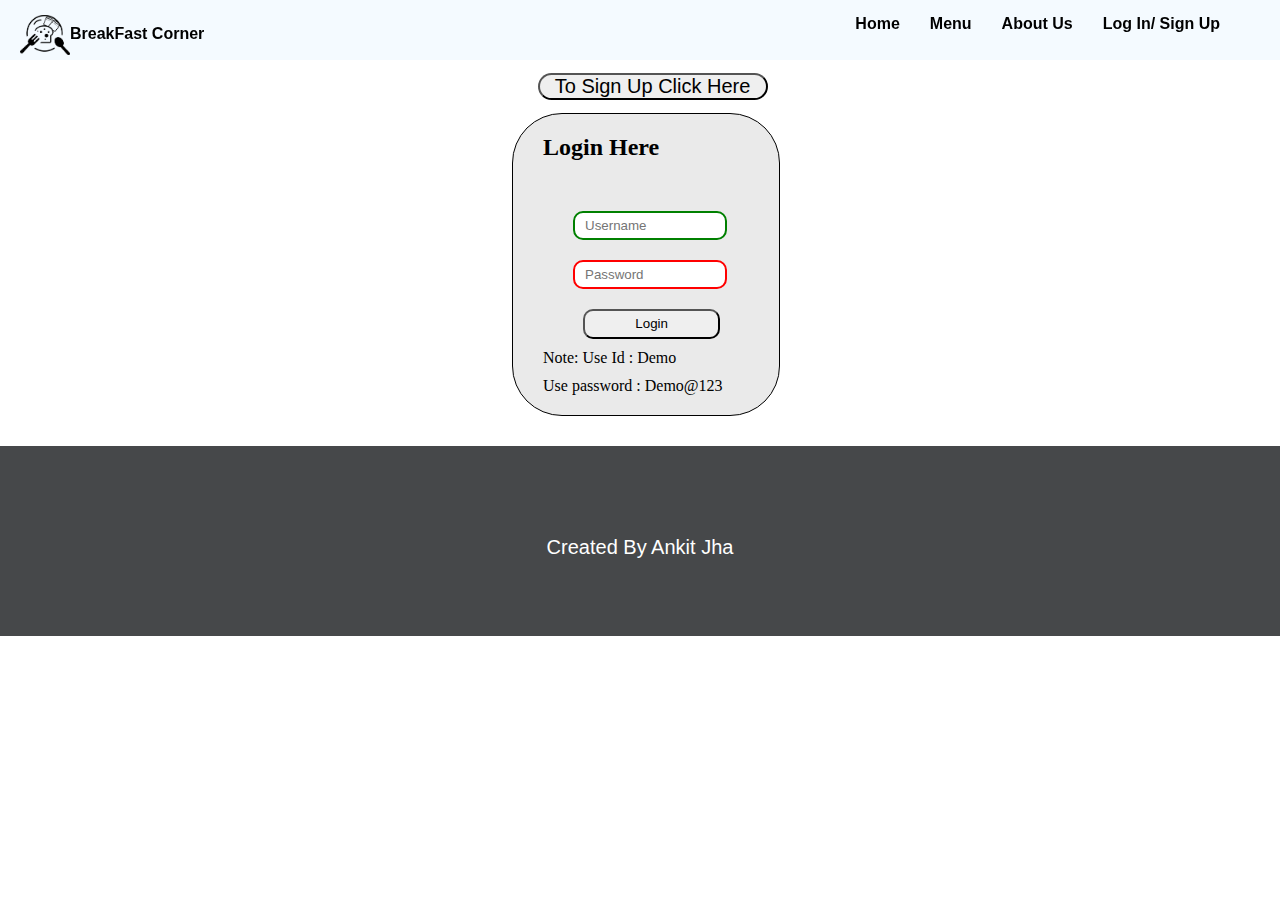
<file: Account.html>
<!DOCTYPE html>
<html lang="en">

<head>
    <meta charset="UTF-8">
    <meta name="viewport" content="width=device-width, initial-scale=1.0">
    <title>Log In / Sign Up</title>
    <link rel="stylesheet" href="./Styles/Style1.css">
    <link rel="stylesheet" href="Styles/Login.css">
    <link rel="shortcut icon" href="./Images/breakfast.png" type="image/x-icon">
    <script src="https://ajax.googleapis.com/ajax/libs/jquery/3.6.0/jquery.min.js"></script>
    <script src="./Myscripts/Login.js"></script>
</head>

<body>
    <nav class="topnav">
        <ul>
            <li class="logo"> <a href="index.html"><img src="./Images/breakfast.png" alt="logo"><p>BreakFast Corner</p> </a> </li>
            <li> <a href="index.html"> Home</a> </li>
            <li> <a href="Menu.html"> Menu </a> </li>
            <li> <a href="About.html"> About Us </a> </li>
            <li> <a href="Account.html"> Log In/ Sign Up</a> </li>
        </ul>
    </nav>
    <div id="topdiv"></div>
    <input type="button" value="To Sign Up Click Here" id="login">
    <!--<input type="button" value="signup" id="signup">-->
    <div id="loginform">
        <form action="Success.html" class="form1" onsubmit="return vform()" id="lform">
            <h2>Login Here</h2>
            <table>
                <tr><td id="e1" style="color: red;"></td></tr>
                <tr><td><input type="text" placeholder="Username" id="usrname" onblur="v1()"></td></tr>
                <tr><td><input type="password" placeholder="Password" id="passd" required onblur="v2()"></td></tr>
                <tr><td><button type="submit" class="btn"> Login </button></td></tr>
            </table>
            <p>Note: Use Id : Demo </p>
            <p>Use password : Demo@123</p>
        </form>
    </div>
    <div id="signupform">
        <form action="Success.html" onsubmit="return validateForm()" novalidate>
            <!-- text field-->
            <h2>Sign Up Here</h2>
            <table>
                <tr>
                    <td><input id="fname" name="myName" onblur="validate1()" placeholder="First Name"></td>
                </tr>

                <tr>
                    <td id="error1"></td>
                </tr>
                <tr>
                    <td><input id="lname" name="mylName" onblur="validate2()" placeholder="Last Name"></td>
                </tr>
                <tr>
                    <td id="error2"></td>
                </tr>
                <tr>
                    <td><input id="contact" onblur="validate3()" type="tel" placeholder="Mobile Number"></td>
                </tr>
                <tr>
                    <td id="error3"></td>
                </tr>
                <tr>
                    <td><input type="email" onblur="validate4()" id="mail" placeholder="Email Id"></td>
                </tr>
                <tr>
                    <td id="error4"></td>
                </tr>
                <tr>
                    <td><input type="text" id="uname" onblur="validate5()" placeholder="Set Username"></td>
                </tr>
                <tr>
                    <td id="error5"></td>
                </tr>
                <tr>
                    <td> <input type="password" id="pass" required onblur="validate6()" placeholder="Set Password"></td>
                </tr>
                <tr>
                    <td id="error6"></td>
                </tr>
                <tr>
                    <td><input type="checkbox" id="check" onchange="showPassword()" style="display: inline-block; margin:0px 10px;"><label style="display: inline-block; margin: 0px;"> Show Password</label></td>
                </tr>
                <tr>
                    <td><input type="password" onblur="validate7()" id="confirmpass" placeholder="Confirm Password"></td>
                </tr>
                <tr>
                    <td id="error7"></td>
                </tr>
                <tr>
                    <td><input type="submit" value="REGISTER"> <input type="reset"></td>
                </tr>
            </table>
    
        </form>
    </div>

    <footer>
        <div>Created By Ankit Jha</div>
    </footer>
<script src="Myscripts/Validation.js"></script>
</body>

</html>
</file>
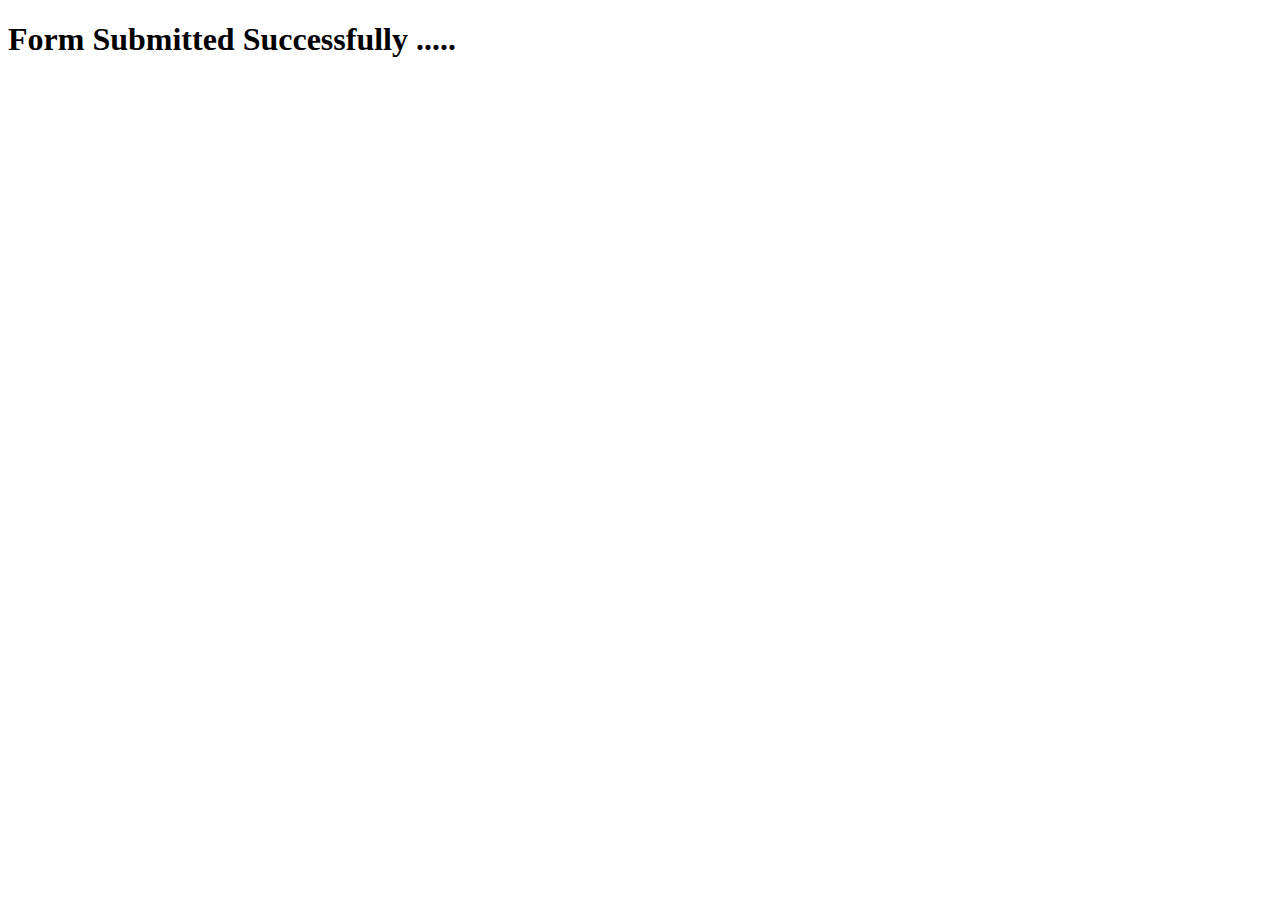
<file: Success.html>
<!DOCTYPE html>
<html lang="en">
<head>
    <meta charset="UTF-8">
    <meta name="viewport" content="width=device-width, initial-scale=1.0">
    <title>Document</title>
</head>
<body>
    <h1>Form Submitted Successfully .....</h1>
</body>
</html>
</file>
<file: Styles/Style1.css>
*{
    margin: 0px;
    padding: 0px;
}

nav {
    background-color: rgba(240, 248, 255, 0.705);
    /* border: 1px solid black; */
    /* background: linear-gradient(to top, rgb(159, 105, 240,0.6), rgba(55, 34, 240, 0.5)); */
    width: 100%;
    height: 60px;
}
nav ul{
    display: flex;
    flex-wrap: wrap;
    justify-content: right;
    margin-right: 50px;
}
.topnav{
    position:fixed;
    top: 0;
    width: 100%;
}
nav ul li{
    list-style-type: none;
    display: inline-block;
    transition-duration: 1s;
    padding: 15px 10px 10px 10px;
}
nav ul li a{
    text-decoration: none;
    font-size: 16px;
    color: black;
    font-family: Arial, Helvetica, sans-serif;
    font-weight: bold;
    margin-left: 10px;
}
nav ul li a:hover{
    color: #0a28d4;
    font-size: 1.1rem;
    align-content: center;
    margin-left: 5px;
}
#topdiv{
    margin-top: 60px;
}
.logo{
    position: fixed;
    left:0;
}
.logo img{
    width: 50px;
    height: 40px;
}
.logo p{
    display: inline;
    position: absolute;
    width: 200px;
    padding-top: 10px;
}
footer{
    margin-top: 30px;
    height: 100px;
    width: 100%;
    background-color: #46484a;
    color: white;
    font-family: Arial, Helvetica, sans-serif;
    font-size: 20px;
    text-align: center;
    padding-top: 90px;
}
</file>
<file: Styles/Login.css>
input:valid{
    border: 2px solid green;
}
input:invalid{
    border: 2px solid red;
}

#loginform{
    border: 1px solid black;
    display: flex;
    margin: 0% 40%; 
    width: 20%;
    border-radius: 50px;
    background-color: rgba(63, 63, 63, 0.11);
    padding-left: 10px;
}
#loginform *{
    display: block;
    margin: 10px;
}
#loginform input{
    height: 25px;
    border-radius: 10px;
    margin: 20px 0px;
    padding-left:10px;
    width: 90%;
}
#e1{
    height: 20px;
    margin: 10px 0px;
    padding-left:10px;
}
.btn{
    height:30px;
    width: 88%;
    border-radius: 10px;
}

#signupform{
    margin-top: 20px;
    border: 1px solid black;
    display: flex;
    margin: 0% 35%;
    justify-content: center;
    border-radius: 50px;
    background-color: rgba(63, 63, 63, 0.11);
}
#signupform *{
    display: block;
    margin: 10px;
}
#signupform input{
    height: 25px;
    border-radius: 10px;
    margin: 20px 0px;
    padding-left:10px ;
}
#login{
    margin: 1% 42%;
    font-size: 20px;
    font-family: Arial, Helvetica, sans-serif;
    width: 230px;
    border-radius: 20px;
}
</file>
